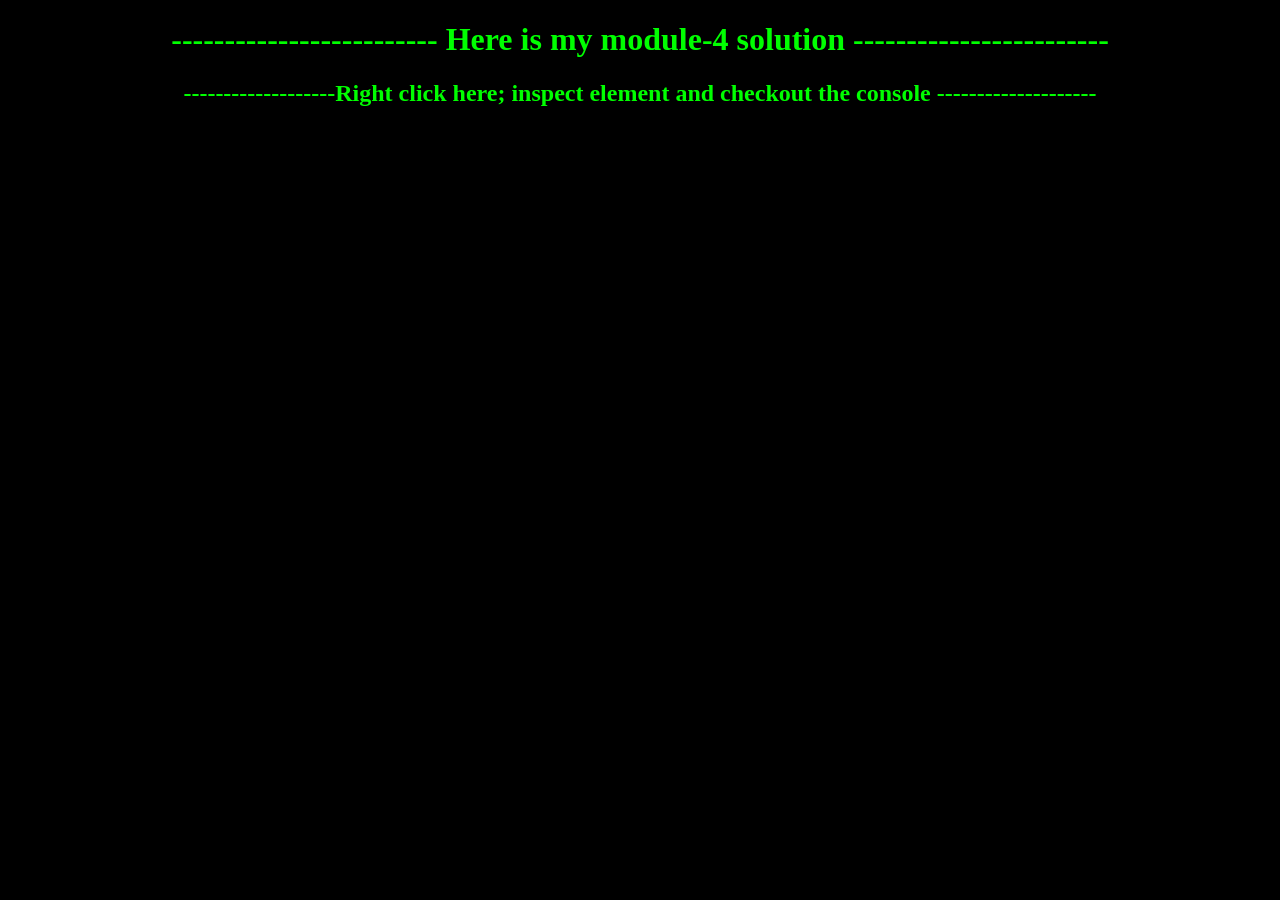
<file: Module4 solution/index.html>
<!DOCTYPE html>
<html>
<head>
  <meta charset="utf-8">
  <title>Module 4 Solution</title>
  <script src="SpeakHello.js"></script>
  <script src="SpeakGoodBye.js"></script>
  <script src="script.js"></script>
  <style>
    body {background-color: black;text-align: center;}
    h1,h2   {color: lime;}
    
  </style>
</head>
<body background-color = "black">
  <h1>------------------------- Here is my module-4 solution ------------------------</h1>
  <h2>-------------------Right click here; inspect element and checkout the console --------------------</h2>
    
</body>
</html>
</file>
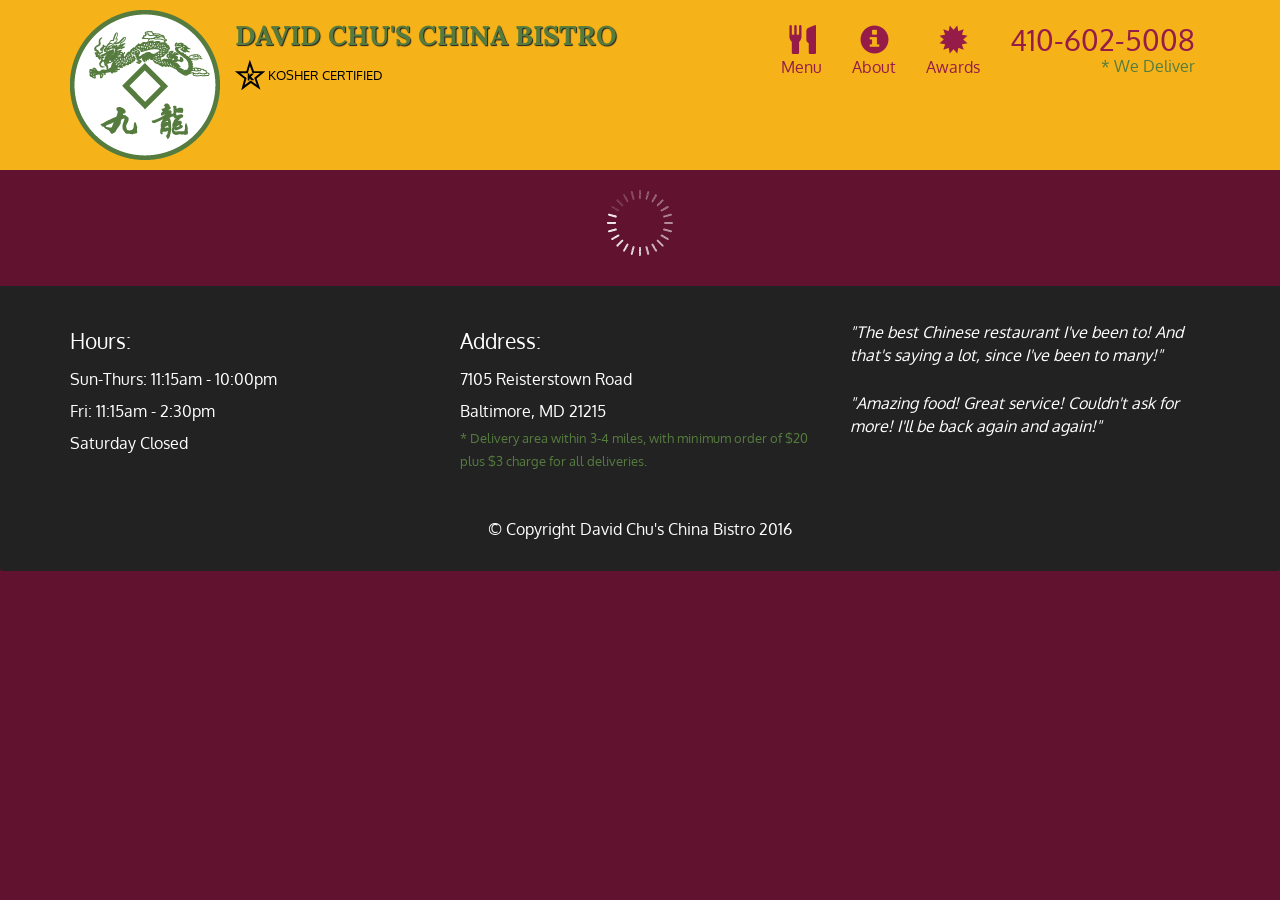
<file: module5-solution/index.html>
<!doctype html>
<html lang="en">
  <head>
    <meta charset="utf-8">
    <meta http-equiv="X-UA-Compatible" content="IE=edge">
    <meta name="viewport" content="width=device-width, initial-scale=1">
    <title>David Chu's China Bistro</title>
    <link rel="stylesheet" href="css/bootstrap.min.css">
    <link rel="stylesheet" href="css/styles.css">
    <link href='https://fonts.googleapis.com/css?family=Oxygen:400,300,700' rel='stylesheet' type='text/css'>
    <link href='https://fonts.googleapis.com/css?family=Lora' rel='stylesheet' type='text/css'>
  </head>
<body>
  <header>
    <nav id="header-nav" class="navbar navbar-default">
      <div class="container">
        <div class="navbar-header">
          <a href="index.html" class="pull-left visible-md visible-lg">
            <div id="logo-img" alt="Logo image"></div>
          </a>

          <div class="navbar-brand">
            <a href="index.html"><h1>David Chu's China Bistro</h1></a>
            <p>
              <img src="images/star-k-logo.png" alt="Kosher certification">
              <span>Kosher Certified</span>
            </p>
          </div>

          <button id="navbarToggle" type="button" class="navbar-toggle collapsed" data-toggle="collapse" data-target="#collapsable-nav" aria-expanded="false">
            <span class="sr-only">Toggle navigation</span>
            <span class="icon-bar"></span>
            <span class="icon-bar"></span>
            <span class="icon-bar"></span>
          </button>
        </div>
        
        <div id="collapsable-nav" class="collapse navbar-collapse">
           <ul id="nav-list" class="nav navbar-nav navbar-right">
            <li id="navHomeButton" class="visible-xs active">
              <a href="index.html">
                <span class="glyphicon glyphicon-home"></span> Home</a>
            </li>
            <li id="navMenuButton">
              <a href="#" onclick="$dc.loadMenuCategories();">
                <span class="glyphicon glyphicon-cutlery"></span><br class="hidden-xs"> Menu</a>
            </li>
            <li>
              <a href="#">
                <span class="glyphicon glyphicon-info-sign"></span><br class="hidden-xs"> About</a>
            </li>
            <li>
              <a href="#">
                <span class="glyphicon glyphicon-certificate"></span><br class="hidden-xs"> Awards</a>
            </li>
            <li id="phone" class="hidden-xs">
              <a href="tel:410-602-5008">
                <span>410-602-5008</span></a><div>* We Deliver</div>
            </li>
          </ul><!-- #nav-list -->
        </div><!-- .collapse .navbar-collapse -->
      </div><!-- .container -->
    </nav><!-- #header-nav -->
  </header>

  <div id="call-btn" class="visible-xs">
    <a class="btn" href="tel:410-602-5008">
    <span class="glyphicon glyphicon-earphone"></span>
    410-602-5008
    </a>
  </div>
  <div id="xs-deliver" class="text-center visible-xs">* We Deliver</div>

  <div id="main-content" class="container"></div>

  <footer class="panel-footer">
    <div class="container">
      <div class="row">
        <section id="hours" class="col-sm-4">
          <span>Hours:</span><br>
          Sun-Thurs: 11:15am - 10:00pm<br>
          Fri: 11:15am - 2:30pm<br>
          Saturday Closed
          <hr class="visible-xs">
        </section>
        <section id="address" class="col-sm-4">
          <span>Address:</span><br>
          7105 Reisterstown Road<br>
          Baltimore, MD 21215
          <p>* Delivery area within 3-4 miles, with minimum order of $20 plus $3 charge for all deliveries.</p>
          <hr class="visible-xs">
        </section>
        <section id="testimonials" class="col-sm-4">
          <p>"The best Chinese restaurant I've been to! And that's saying a lot, since I've been to many!"</p>
          <p>"Amazing food! Great service! Couldn't ask for more! I'll be back again and again!"</p>
        </section>
      </div>
      <div class="text-center">&copy; Copyright David Chu's China Bistro 2016</div>
    </div>
  </footer>

  <!-- jQuery (Bootstrap JS plugins depend on it) -->
  <script src="js/jquery-2.1.4.min.js"></script>
  <script src="js/bootstrap.min.js"></script>
  <script src="js/ajax-utils.js"></script>
  <script src="js/script.js"></script>
</body>
</html>
</file>
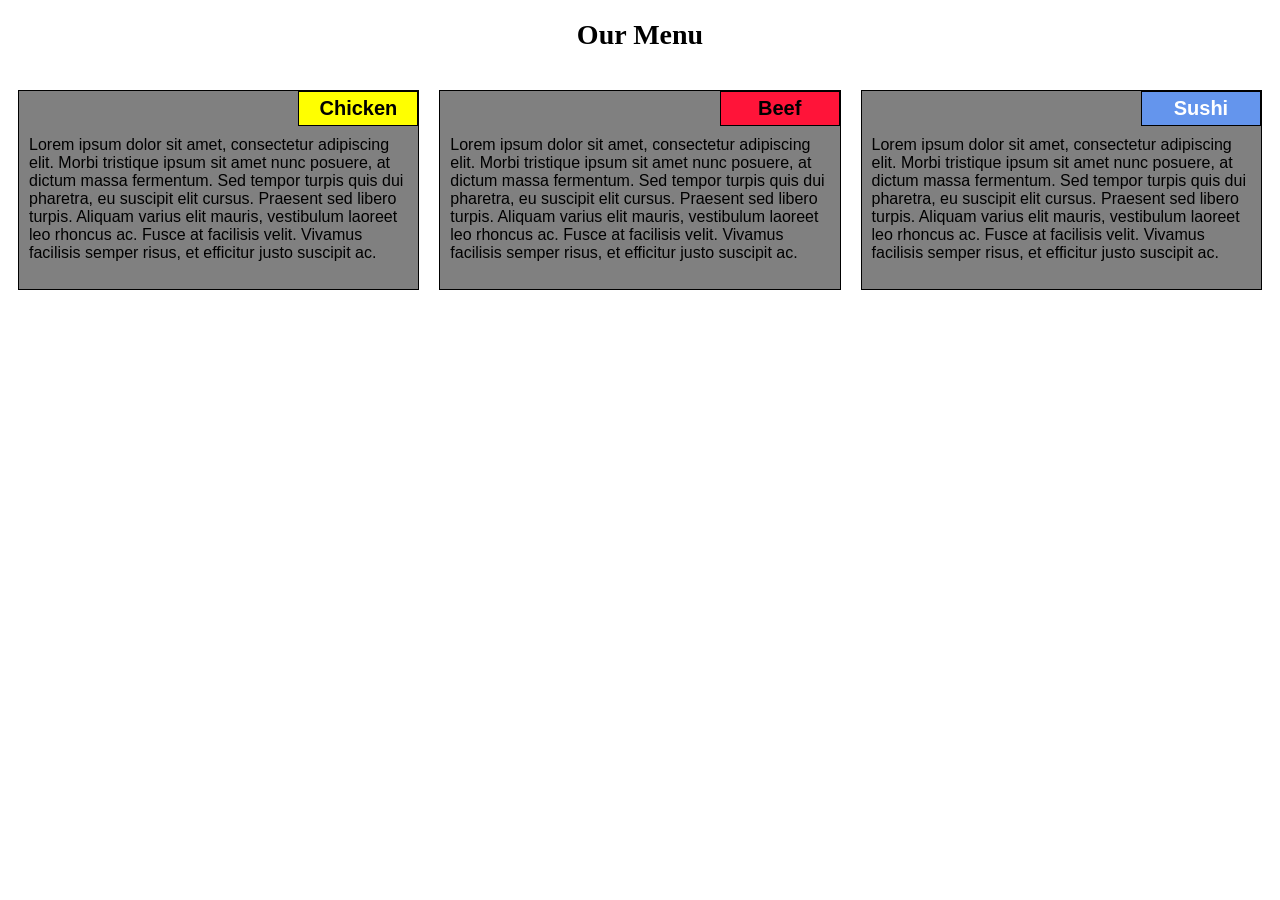
<file: module 2/indexs.html>
<!DOCTYPE html>
<html>
<head>
	<meta charset="utf-8">

	<meta name="viewport" content="width=device-width, initial-scale=1">

	<link rel="stylesheet"  href="css/style.css">
	<title>Module 2 Solution</title>
</head>
<body>
	<h1>Our Menu</h1>
	<div class="row">
	<div class="container col-lg-4 col-md-6 col-sm-12">
		<section>
		<div id="chicken">
			Chicken
		</div>
		<p>
			Lorem ipsum dolor sit amet, consectetur adipiscing elit. Morbi tristique ipsum sit amet nunc posuere, at dictum massa fermentum. Sed tempor turpis quis dui pharetra, eu suscipit elit cursus. Praesent sed libero turpis. Aliquam varius elit mauris, vestibulum laoreet leo rhoncus ac. Fusce at facilisis velit. Vivamus facilisis semper risus, et efficitur justo suscipit ac. 
		</p>
		</section>
	</div>
	<div class="container col-lg-4 col-md-6 col-sm-12">
		<section>
		<div id="beef">
			Beef
		</div>
		<p>
			Lorem ipsum dolor sit amet, consectetur adipiscing elit. Morbi tristique ipsum sit amet nunc posuere, at dictum massa fermentum. Sed tempor turpis quis dui pharetra, eu suscipit elit cursus. Praesent sed libero turpis. Aliquam varius elit mauris, vestibulum laoreet leo rhoncus ac. Fusce at facilisis velit. Vivamus facilisis semper risus, et efficitur justo suscipit ac. 
		</p>
		</section>
	</div>
	<div class="container col-lg-4 col-md-12 col-sm-12">
		<section>
		<div id="sushi">
			Sushi
		</div>
		<p>
			Lorem ipsum dolor sit amet, consectetur adipiscing elit. Morbi tristique ipsum sit amet nunc posuere, at dictum massa fermentum. Sed tempor turpis quis dui pharetra, eu suscipit elit cursus. Praesent sed libero turpis. Aliquam varius elit mauris, vestibulum laoreet leo rhoncus ac. Fusce at facilisis velit. Vivamus facilisis semper risus, et efficitur justo suscipit ac. 
		</p>
		</section>
	</div>
	</div>
</body>
</html>
</file>
<file: module5-solution/css/styles.css>
body {
  font-size: 16px;
  color: #fff;
  background-color: #61122f;
  font-family: 'Oxygen', sans-serif;
}

/** HEADER **/
#header-nav {
  background-color: #f6b319;
  border-radius: 0;
  border: 0;
}

#logo-img {
  background: url('../images/restaurant-logo_large.png') no-repeat;
  width: 150px;
  height: 150px;
  margin: 10px 15px 10px 0;
}

.navbar-brand {
  padding-top: 25px;
}
.navbar-brand h1 { /* Restaurant name */
  font-family: 'Lora', serif;
  color: #557c3e;
  font-size: 1.5em;
  text-transform: uppercase;
  font-weight: bold;
  text-shadow: 1px 1px 1px #222;
  margin-top: 0;
  margin-bottom: 0;
  line-height: .75;
}
.navbar-brand a:hover, .navbar-brand a:focus {
  text-decoration: none;
}
.navbar-brand p { /* Kosher cert */
  color: #000;
  text-transform: uppercase;
  font-size: .7em;
  margin-top: 15px;
}
.navbar-brand p span { /* Star-K */
  vertical-align: middle;
}

#nav-list {
  margin-top: 10px;
}
#nav-list a {
  color: #951C49;
  text-align: center;
}
#nav-list a:hover {
  background: #E7E7E7;
}
#nav-list a span {
  font-size: 1.8em;
}

#phone {
  margin-top: 5px;
}
#phone a { /* Phone number */
  text-align: right;
  padding-bottom: 0;
}
#phone div { /* We Deliver */
  color: #557c3e;
  text-align: right;
  padding-right: 15px;
}

.navbar-header button.navbar-toggle, .navbar-header .icon-bar {
  border: 1px solid #61122f;
}
.navbar-header button.navbar-toggle {
  clear: both;
  margin-top: -30px;
}
/* END HEADER */

/* FOOTER */
.panel-footer {
  margin-top: 30px;
  padding-top: 35px;
  padding-bottom: 30px;
  background-color: #222;
  border-top: 0;
}
.panel-footer div.row {
  margin-bottom: 35px;
}
#hours, #address {
  line-height: 2;
}
#hours > span, #address > span {
  font-size: 1.3em;
}
#address p {
  color: #557c3e;
  font-size: .8em;
  line-height: 1.8;
}
#testimonials {
  font-style: italic;
}
#testimonials p:nth-child(2) {
  margin-top: 25px;
}
/* END FOOTER */



/* HOME PAGE */
.container .jumbotron {
  box-shadow: 0 0 50px #3F0C1F;
  border: 2px solid #3F0C1F;
}

#menu-tile, #specials-tile, #map-tile {
  height: 250px;
  width: 100%;
  margin-bottom: 15px;
  position: relative;
  border: 2px solid #3F0C1F;
  overflow: hidden;
}
#menu-tile:hover, #specials-tile:hover, #map-tile:hover {
  box-shadow: 0 1px 5px 1px #cccccc;
}
#menu-tile {
  background: url('../images/menu-tile.jpg') no-repeat;
  background-position: center;
}
#specials-tile {
  background: url('../images/specials-tile.jpg') no-repeat;
  background-position: center;
}
#menu-tile span, #specials-tile span, #map-tile span {
  position: absolute;
  bottom: 0;
  right: 0;
  width: 100%;
  text-align: center;
  font-size: 1.6em;
  text-transform: uppercase;
  background-color: #000;
  color: #fff;
  opacity: .8;
}
/* END HOME PAGE */

/* MENU CATEGORIES PAGE */
.category-tile { 
  position: relative;
  border: 2px solid #3F0C1F;
  overflow: hidden;
  width: 200px;
  height: 200px;
  margin: 0 auto 15px;
}
.category-tile span {
  position: absolute;
  bottom: 0;
  right: 0;
  width: 100%;
  text-align: center;
  font-size: 1.2em;
  text-transform: uppercase;
  background-color: #000;
  color: #fff;
  opacity: .8;
}
.category-tile:hover {
  box-shadow: 0 1px 5px 1px #cccccc;
}

#menu-categories-title + div {
  margin-bottom: 50px;
}
/* END MENU CATEGORIES PAGE */

/* SINGLE CATEGORY PAGE */
.menu-item-tile {
  margin-bottom: 25px;
}
.menu-item-tile hr {
  width: 80%;
}
.menu-item-tile .menu-item-price {
  font-size: 1.1em;
  text-align: right;
  margin-top: -15px;
  margin-right: -15px;
}
.menu-item-tile .menu-item-price span {
  font-size: .6em;
}
.menu-item-photo {
  position: relative;
  border: 2px solid #3F0C1F; 
  overflow: hidden;
  padding: 0;
  margin-right: -15px;
  margin-left: auto;
  margin-bottom: 20px;
  max-width: 250px;
}
.menu-item-photo div {
  position: absolute;
  bottom: 0;
  right: 0;
  width: 80px;
  background-color: #557c3e;
  text-align: center;
}
.menu-item-description {
  padding-right: 30px;
}
h3.menu-item-title {
  margin: 0 0 10px;
}
.menu-item-details {
  font-size: .9em;
  font-style: italic;
}
/* END SINGLE CATEGORY PAGE */


/********** Large devices only **********/
@media (min-width: 1200px) {
  .container .jumbotron {
    background: url('../images/jumbotron_1200.jpg') no-repeat;
    height: 675px;
  }
}

/********** Medium devices only **********/
@media (min-width: 992px) and (max-width: 1199px) {
  /* Header */
  #logo-img {
    background: url('../images/restaurant-logo_medium.png') no-repeat;
    width: 100px;
    height: 100px;
    margin: 5px 5px 5px 0;
  }
  /* End Header */

  /* Home Page */
  .container .jumbotron {
    background: url('../images/jumbotron_992.jpg') no-repeat;
    height: 558px;
  }
  /* End Home Page */
}

/********** Small devices only **********/
@media (min-width: 768px) and (max-width: 991px) {
  /* Home Page */
  .container .jumbotron {
    background: url('../images/jumbotron_768.jpg') no-repeat;
    height: 432px;
  }
  /* End Home Page */
}

/********** Extra small devices only **********/
@media (max-width: 767px) {
  /* Header */
  .navbar-brand {
    padding-top: 10px;
    height: 80px;
  }
  .navbar-brand h1 { /* Restaurant name */
    padding-top: 10px;
    font-size: 5vw; /* 1vw = 1% of viewport width */
  }
  .navbar-brand p { /* Kosher cert */
    font-size: .6em;
    margin-top: 12px;
  }
  .navbar-brand p img { /* Star-K */
    height: 20px;
  }

  #collapsable-nav a { /* Collapsed nav menu text */
    font-size: 1.2em;
  }
  #collapsable-nav a span { /* Collapsed nav menu glyph */
    font-size: 1em;
    margin-right: 5px;
  }

  #call-btn > a {
    font-size: 1.5em;
    display: block;
    margin: 0 20px;
    padding: 10px;
    border: 2px solid #fff;
    background-color: #f6b319;
    color: #951c49;
  }
  #xs-deliver {
    margin-top: 5px;
    font-size: .7em;
    letter-spacing: .1em;
    text-transform: uppercase;
  }
  /* End Header */

  /* Footer */
  .panel-footer section {
    margin-bottom: 30px;
    text-align: center;
  }
  .panel-footer section:nth-child(3) {
    margin-bottom: 0; /* margin already exists on the whole row */
  }
  .panel-footer section hr {
    width: 50%;
  }
  /* End Footer */

  /* Home Page */
  .container .jumbotron {
    margin-top: 30px;
    padding: 0;
  }
  #menu-tile, #specials-tile {
    width: 360px;
    margin: 0 auto 15px;
  }

  .menu-item-photo {
    margin-right: auto;
  }
  .menu-item-tile .menu-item-price {
    text-align: center;
  }
  .menu-item-description {
    text-align: center;;
  }
}


/********** Super extra small devices Only :-) (e.g., iPhone 4) **********/
@media (max-width: 479px) {
  /* Header */
  .navbar-brand h1 { /* Restaurant name */
    padding-top: 5px;
    font-size: 6vw;
  }
  /* End Header */
  
  /* Home page */
  #menu-tile, #specials-tile {
    width: 280px;
    margin: 0 auto 15px;
  }

  .col-xxs-12 {
    position: relative;
    min-height: 1px;
    padding-right: 15px;
    padding-left: 15px;
    float: left;
    width: 100%;
  }
}
</file>
<file: module 2/css/style.css>
/* Base Styles */

* {
	box-sizing: border-box;
}

h1 {
	font-family: Brushstroke, fantasy;
	color: #000000;
  font-size: 175%;
	text-align: center;
}

p {
	padding: 10px;
	margin: 0;
}

.container {
	border: none;
	margin-left: auto;
	margin-right: auto;
	margin-top: 10px;
	margin-bottom: 10px;
	padding: 10px;
}

section {
	border:	1px solid black;
	background-color: grey;
	width: 100%;
	height: 200px;
	font-family: Helvetica;
	color: black;
	position: relative;
	overflow: auto;
}

#chicken {
	border: 1px solid black;
	text-align: center;
	width: 30%;
	margin-left: 70%;
	font-family: Georgia,sans-serif;
	font-weight: bold;
	font-size: 125%;
	margin-bottom: 0;
	margin-top: 0;
	padding: 5px;
	background-color: #FFFF00;
}

#beef {
	border: 1px solid black;
	text-align: center;
	width: 30%;
	margin-left: 70%;
	font-family: Georgia,sans-serif;
	font-weight: bold;
	font-size: 125%;
	margin-bottom: 0;
	margin-top: 0;
	padding: 5px;
	background-color: #FF1439;
}

#sushi {
	border: 1px solid black;
	text-align: center;
	width: 30%;
	margin-left: 70%;
	font-family: Georgia,sans-serif;
	font-weight: bold;
	font-size: 125%;
	margin-bottom: 0;
	margin-top: 0;
	background-color: #6495ED;
	color: white;
	padding: 5px;
}

.row {
	width: 100%;
}

/* Desktop view */

@media (min-width: 992px) {
  .col-lg-1, .col-lg-2, .col-lg-3, .col-lg-4, .col-lg-5, .col-lg-6, .col-lg-7, .col-lg-8, .col-lg-9, .col-lg-10, .col-lg-11, .col-lg-12 {
    float: left;
  }

  .col-lg-1 {
    width: 8.33%;
  }
  .col-lg-2 {
    width: 16.66%;
  }
  .col-lg-3 {
    width: 25%;
  }
  .col-lg-4 {
    width: 33.33%;
  }
  .col-lg-5 {
    width: 41.66%;
  }
  .col-lg-6 {
    width: 50%;
  }
  .col-lg-7 {
    width: 58.33%;
  }
  .col-lg-8 {
    width: 66.66%;
  }
  .col-lg-9 {
    width: 74.99%;
  }
  .col-lg-10 {
    width: 83.33%;
  }
  .col-lg-11 {
    width: 91.66%;
  }
  .col-lg-12 {
    width: 100%;
  }

}

/* Tablet view */

@media (min-width: 768px) and (max-width: 991px) {
  .col-md-1, .col-md-2, .col-md-3, .col-md-4, .col-md-5, .col-md-6, .col-md-7, .col-md-8, .col-md-9, .col-md-10, .col-md-11, .col-md-12 {
    float: left;
  }

  .col-md-1 {
    width: 8.33%;
  }
  .col-md-2 {
    width: 16.66%;
  }
  .col-md-3 {
    width: 25%;
  }
  .col-md-4 {
    width: 33.33%;
  }
  .col-md-5 {
    width: 41.66%;
  }
  .col-md-6 {
    width: 50%;
  }
  .col-md-7 {
    width: 58.33%;
  }
  .col-md-8 {
    width: 66.66%;
  }
  .col-md-9 {
    width: 74.99%;
  }
  .col-md-10 {
    width: 83.33%;
  }
  .col-md-11 {
    width: 91.66%;
  }
  .col-md-12 {
    width: 100%;
  }
}

/* Mobile view */

@media (max-width: 768px) {
  .col-sm-1, .col-sm-2, .col-sm-3, .col-sm-4, .col-sm-5, .col-sm-6, .col-sm-7, .col-sm-8, .col-sm-9, .col-sm-10, .col-sm-11, .col-sm-12 {
 	float: left;
  }

  .col-sm-1 {
    width: 8.33%;
  }
  .col-sm-2 {
    width: 16.66%;
  }
  .col-sm-3 {
    width: 25%;
  }
  .col-sm-4 {
    width: 33.33%;
  }
  .col-sm-5 {
    width: 41.66%;
  }
  .col-sm-6 {
    width: 50%;
  }
  .col-sm-7 {
    width: 58.33%;
  }
  .col-sm-8 {
    width: 66.66%;
  }
  .col-sm-9 {
    width: 74.99%;
  }
  .col-sm-10 {
    width: 83.33%;
  }
  .col-sm-11 {
    width: 91.66%;
  }
  .col-sm-12 {
    width: 100%;
  }
}
</file>
